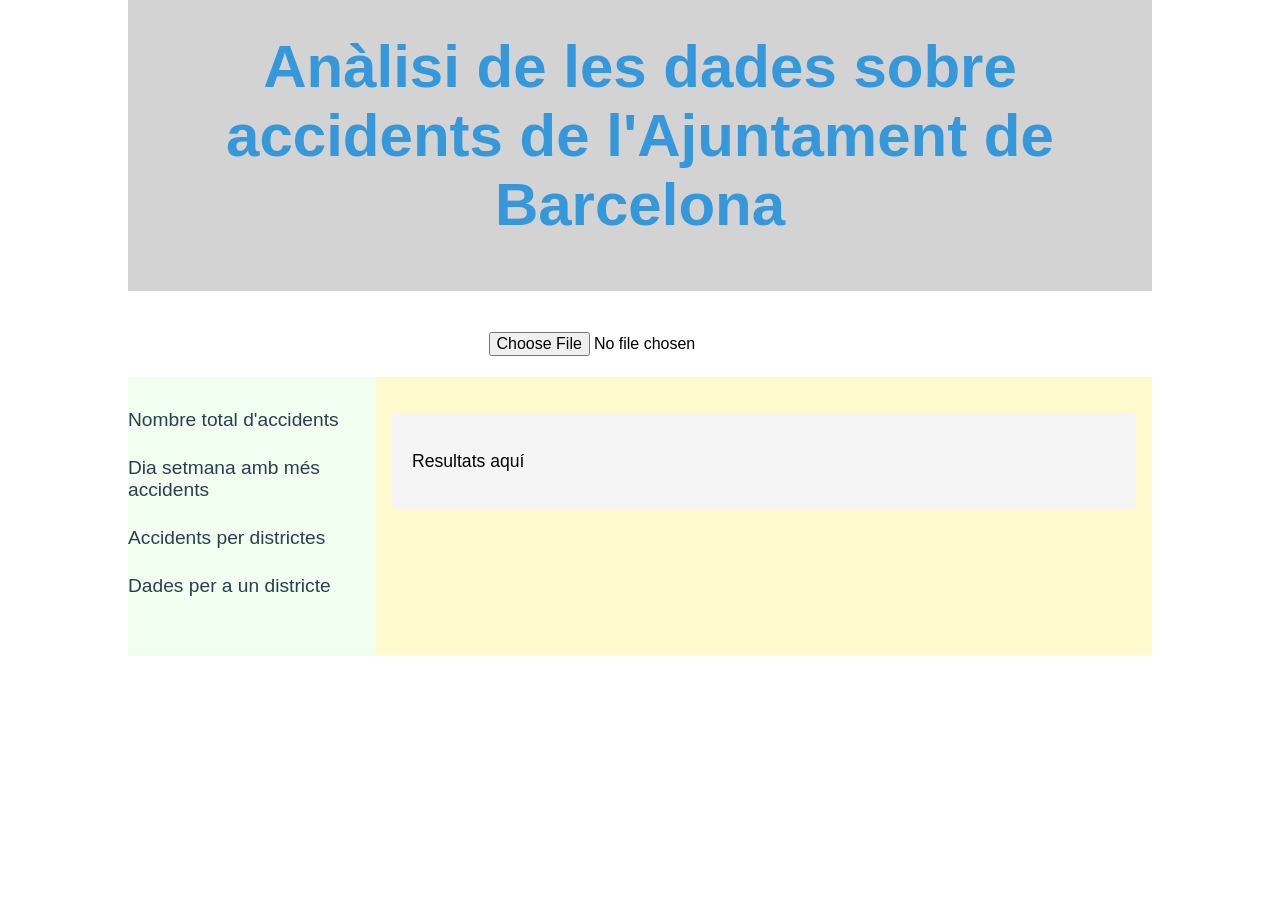
<file: Projecte_final_PAI/Segona part/index.html>
<!DOCTYPE html>
<html lang="ca" >
<head>
  <meta charset="UTF-8">
  <title>Projecte de Programació d'Aplicacions per a Internet</title>
  <link rel="stylesheet" type="text/css" href="style.css">
  <link rel="stylesheet" type="text/css" href="estudiants.css">
</head>
<body>
    <header>
        <h1>Anàlisi de les dades sobre accidents de l'Ajuntament de Barcelona</h1>
        </h1>
    </header>
    <article id="carrega">
        <form name="f">
            <p><input type="file" id="file-input" /></p>
            <p id="any"></p>
        </form>
    </article>
    <article id="exercicis">
        <section id="menu">
            <ul>
                <li><a href="#" id="exer01">Nombre total d'accidents</a></li>
                <li><a href="#" id="exer02">Dia setmana amb més accidents</a></li>
                <li><a href="#" id="exer03">Accidents per districtes</a></li>
                <li><a href="#" id="exer04">Dades per a un districte</a></li>
            </ul>
        </section>
        <section id="contingut">
            <div id="resultats"><p>Resultats aquí</p></div>
        </section>
    </article>
    <script src="script.js"></script>
    <script src="estudiants.js"></script>
</body>
</file>
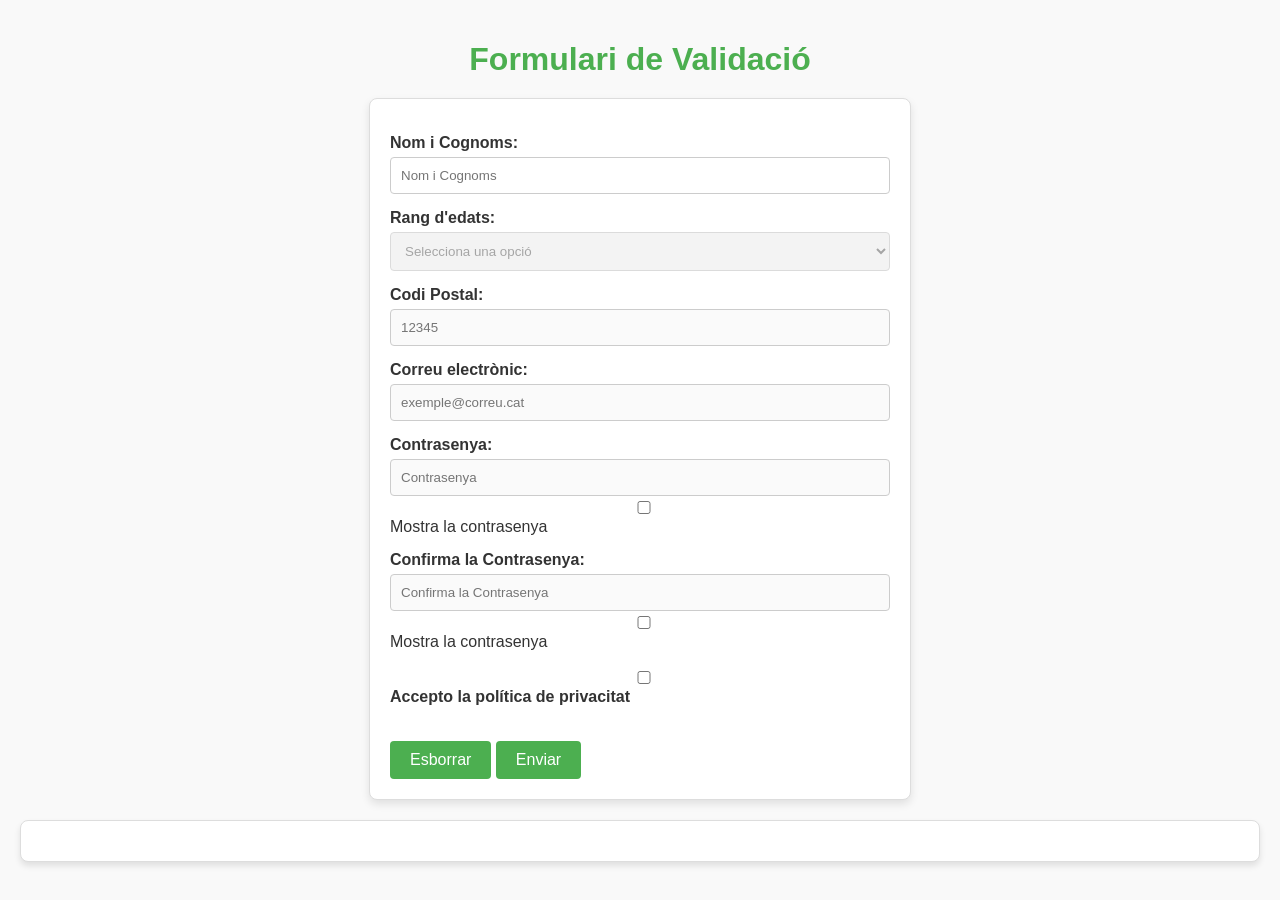
<file: Projecte_final_PAI/Primera_part.html>
<!DOCTYPE html>
<html lang="ca">
<head>
  <meta charset="UTF-8">
  <meta name="viewport" content="width=device-width, initial-scale=1.0">
  <title>Formulari de Validació</title>
  <link rel="stylesheet" href="Primera_part.css">
</head>
<body>
  <h1>Formulari de Validació</h1>
  <form id="formulari">


    <!-- Nom i cognoms -->
    <label for="nom">Nom i Cognoms:</label>
    <!--placeholder mostra un text dins del camp d'entrada quan estigui buit.-->
    <input type="text" id="nom" placeholder="Nom i Cognoms" onblur="validarNom()">
    <p id="error-nom" class="error"></p>



    <!-- Rang d'edats -->
    <label for="edat">Rang d'edats:</label>
    <select id="edat" onblur="validateEdat()">
      <option value="">Selecciona una opció</option>  <!--Li donem el valor ""-->
      <option value="0-17">0-17</option>
      <option value="18-25">18-25</option>
      <option value="26-40">26-40</option>
      <option value="41-55">41-55</option>
      <option value="56-65">56-65</option>
      <option value="65+">Més de 65</option>
    </select>
    <p id="error-edat" class="error"></p>



    <!-- Codi postal -->
    <label for="codi-postal">Codi Postal:</label>
    <input type="text" id="codi-postal" maxlength="5" placeholder="12345" onblur="validarCodiPostal()">
    <p id="error-codi" class="error"></p>



    <!-- Correu electrònic -->
    <label for="email">Correu electrònic:</label>
    <input type="email" id="email" placeholder="exemple@correu.cat" onblur="validarCorreuElectronic()">
    <p id="error-email" class="error"></p>



    <!-- Contrasenya -->
    <label for="contrasenya">Contrasenya:</label>
    <input type="password" id="contrasenya" placeholder="Contrasenya" onblur="validarContrasenya()">
    <input type="checkbox" id="mostrar-contrasenya"> Mostra la contrasenya
    <p id="error-contrasenya" class="error"></p>



    <!-- Confirmar contrasenya -->
    <label for="confirmar-contrasenya">Confirma la Contrasenya:</label>
    <input type="password" id="confirmar-contrasenya" placeholder="Confirma la Contrasenya" onblur="confirmarContrasenya()">
    <input type="checkbox" id="mostrar-confirmar"> Mostra la contrasenya
    <p id="error-confirmar" class="error"></p>



    <!-- Checkbox de privacitat -->
    <label>
    <input type="checkbox" id="privacitat"> Accepto la política de privacitat
    </label>
    <p id="error-privacitat" class="error"></p>



    <!-- Botons -->
    <button type="button" id="esborrar">Esborrar</button>
    <button type="button" id="enviar">Enviar</button>
  </form>



  <!-- Contingut del formulari -->
  <div id="contingut-formulari"></div>


  <script src="primera_part.js"></script>
</body>
</html>
</file>
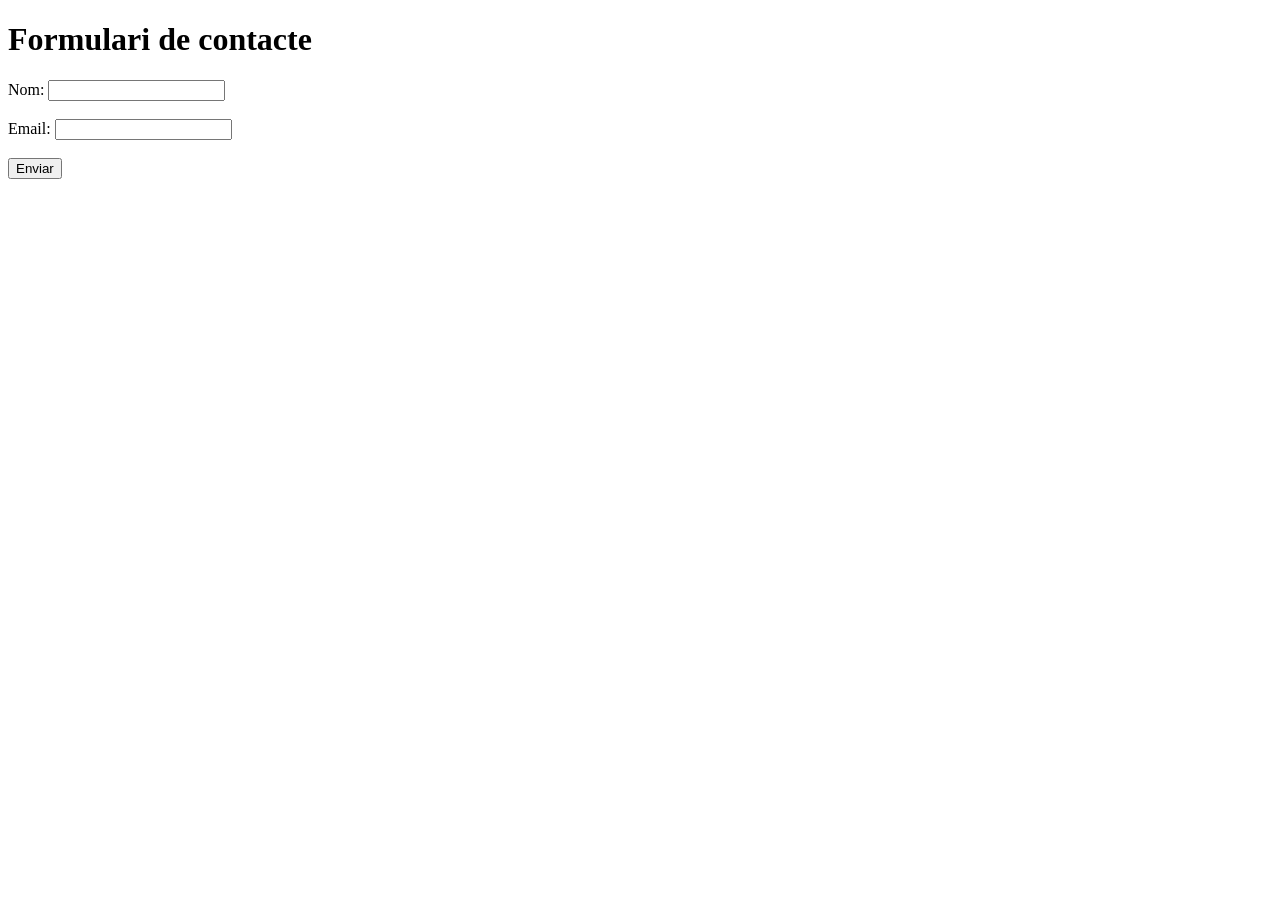
<file: parcial 2/Forms_events/form_dades_events.html>
<!DOCTYPE html>
<html lang="ca">
<head>
    <meta charset="UTF-8">
    <meta name="viewport" content="width=device-width, initial-scale=1.0">
    <title>Formularis i Esdeveniments</title>
</head>
<body>
    <h1>Formulari de contacte</h1>
    <form id="formulariContacte">
        <label for="nom">Nom:</label>
        <input type="text" id="nom" name="nom"><br><br>

        <label for="email">Email:</label>
        <input type="email" id="email" name="email"><br><br>

        <button type="submit">Enviar</button>
    </form>

    <script>
        document.getElementById("formulariContacte").addEventListener("submit", function(event) {
            event.preventDefault(); // Evitem que la pàgina es recarregui
            const nom = document.getElementById("nom").value;
            const email = document.getElementById("email").value;
            alert(`Gràcies, ${nom}. T'enviarem un correu a ${email}.`);
        });
    </script>
</body>
</html>
</file>
<file: Projecte_final_PAI/Segona part/style.css>
body {
    width: 1024px;
    margin: 0 auto;
}
header {
    font-family: 'Lucida Sans', 'Lucida Sans Regular', 'Lucida Grande', 'Lucida Sans Unicode', Geneva, Verdana, sans-serif;
    font-size: 1.5em;
    text-align: center;
    background-color: lightgray;
    padding: 0.5em;
}
#carrega {
    text-align: center;
}
#exercicis {
    display: flex;
    flex-direction: row;
    align-items: stretch;
}
#exercicis > #menu {
    width: 25%;
    background-color: honeydew;
    font-family: Arial, Helvetica, sans-serif;
    padding-top: 1em;
}
#exercicis > #menu > ul {
    list-style: none;
    padding-bottom: 1em;
}
#exercicis > #menu > ul > li {
    padding-bottom: 1em;
}
#exercicis > #contingut {
    width: 75%;
    background-color: lemonchiffon;
    padding: 1em;
}
#opcionsDistricte > input {
    margin-right: 1em;
}
</file>
<file: Projecte_final_PAI/Segona part/estudiants.css>
/* Fitxer CSS estudiants */
h1 {
    color: #3498db; 
    font-family: Arial, sans-serif; 
    font-size: 2.5em; 
    text-align: center;
    margin-top: 20px; 
}


#menu ul {
    list-style-type: none; 
    padding: 0;
}

#menu ul li {
    margin: 10px 0; 
}

#menu ul li a {
    color: #2c3e50; 
    text-decoration: none;
    font-family: 'Arial', sans-serif; 
    font-size: 1.2em;

#menu ul li a:hover {
    color: #3498db; 
}}


button {
    background-color: #e74c3c;
    color: white; 
    border: none; 
    padding: 10px 20px; 
    font-size: 1.2em; 
    cursor: pointer; 
    border-radius: 5px; 
    transition: background-color 0.3s ease; 
}

button:hover {
    background-color: #c0392b; 
}

#resultats {
    margin-top: 20px;
    padding: 20px;
    background-color: #f5f5f5;
    border-radius: 5px; 
    font-family: 'Arial', sans-serif; 
    font-size: 1.1em; 
}

input[type="file"] {
    margin-top: 20px;
    padding: 5px;
    font-size: 1em;
}
</file>
<file: Projecte_final_PAI/Primera_part.css>
/* Cos */
body {
    font-family: Arial, sans-serif; 
    background-color: #f9f9f9;
    margin: 0;
    padding: 20px;
    color: #333;
  }
  
  /* Títol */
  h1 {
    text-align: center;
    color: #4CAF50;
    font-size: 2em; 
    margin-bottom: 20px;
  }
  
  /* Formulari */
  #formulari {
    background-color: #ffffff; 
    border: 1px solid #ddd; 
    border-radius: 8px; 
    padding: 20px;
    max-width: 500px; 
    margin: 0 auto;
    box-shadow: 0 4px 8px rgba(0, 0, 0, 0.1);
  }
  
  /* Labels i inputs */
  label {
    display: block; /* Cada etiqueta en una línia nova */
    font-weight: bold; /* Text en negreta */
    margin-top: 15px;
  }
  
  input, select {
    width: 100%; 
    padding: 10px; /* + espai intern */
    margin-top: 5px; 
    border: 1px solid #ccc; 
    border-radius: 4px; 
    box-sizing: border-box; /* Inclou el padding dins de l'ample */
  }
  
  /* Botons */
  button {
    background-color: #4CAF50; 
    color: white; 
    border: none;
    border-radius: 4px;
    padding: 10px 20px;
    cursor: pointer; 
    margin-top: 20px; 
    font-size: 1em; 
  }
  
  button:hover {
    background-color: #45a049; /* Canvia a un verd fosc al passar el cursor */
  }
  
  /* Missatges d'error */
  .error {
    color: #e74c3c; 
    font-size: 0.9em; 
    margin-top: 5px; 
  }
  /* Botó enviar */
  #contingut-formulari {
    background-color: #ffffff;
    border: 1px solid #ddd;
    border-radius: 8px; 
    padding: 20px;
    margin-top: 20px; 
    box-shadow: 0 4px 6px rgba(0, 0, 0, 0.1); 
    font-size: 16px; 
    color: #333; 
  }
  
  /* Respostes botó enviar */
  #contingut-formulari p {
    margin: 10px 0;
    line-height: 1.5; 
  }
</file>
